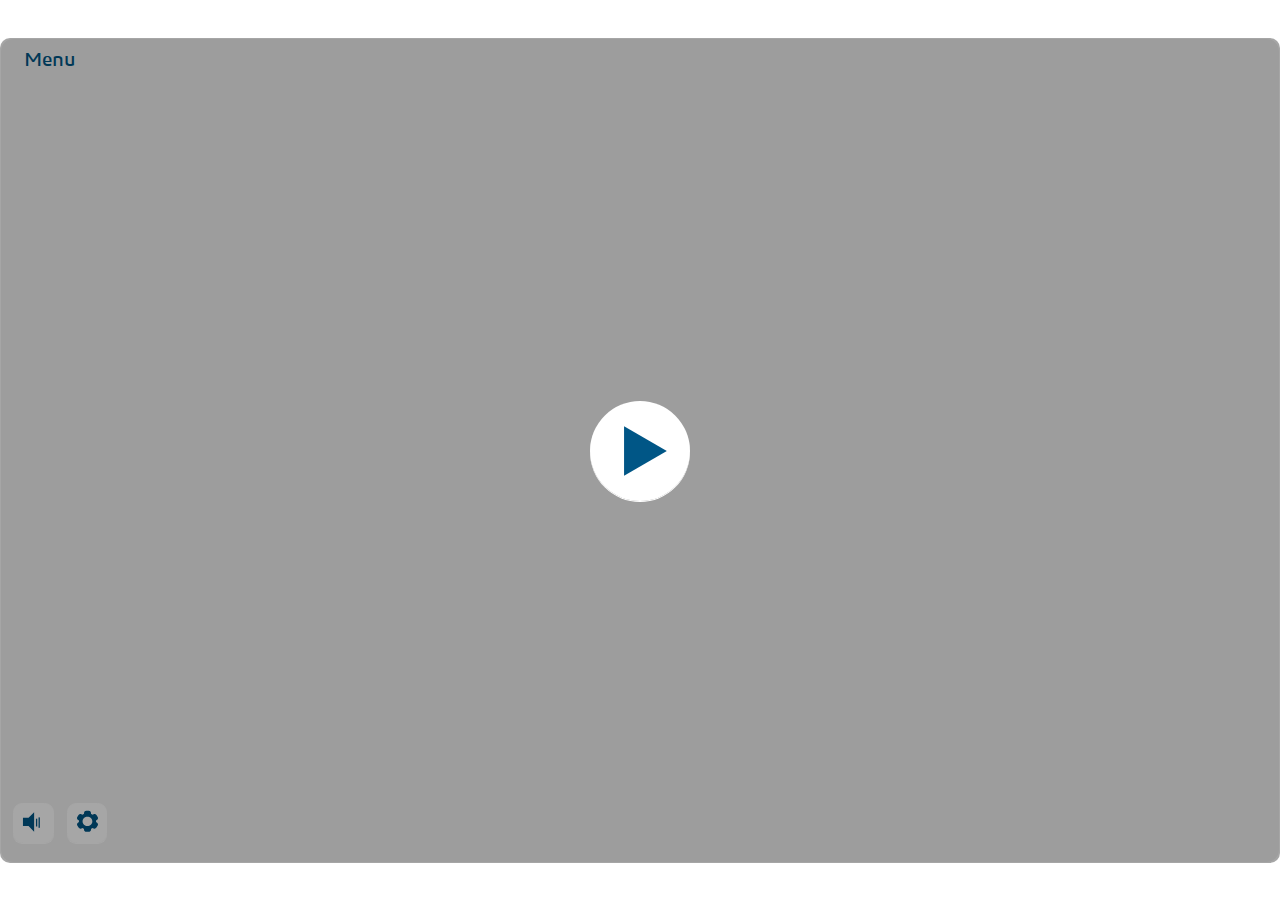
<file: index.html>
﻿<!doctype html>
<html lang="en-US">
<head>
  <meta charset="utf-8">
  <!-- Created using Storyline 360 - http://www.articulate.com  -->
  <!-- version: 3.70.29211.0 -->
  <title>Code of Business Conduct</title>
  <meta http-equiv="x-ua-compatible" content="IE=edge"/>
  <meta name="viewport" content="width=device-width,initial-scale=1,user-scalable=no,shrink-to-fit=no,minimal-ui"/>
  <meta name="apple-mobile-web-app-capable" content="yes"/>
  <style>
    html, body { height: 100%; padding: 0; margin: 0 }
    #app { height: 100%; width: 100%; }
  </style>

  <script>
    window.DS = {};
    window.globals = {
      DATA_PATH_BASE: '',
      HAS_FRAME: true,
      HAS_SLIDE: true,

      lmsPresent: false,
      tinCanPresent: false,
      cmi5Present: false,
      aoSupport: false,
      scale: 'show all',
      captureRc: false,
      browserSize: 'optimal',
      bgColor: '#FFFFFF',
      features: 'AccessibleVideo,ConnectionMessages,FullScreenToggle,InsertSvgPicture,LayerPresentAsDialog,MultipleQuizTracking,UpdatedScrollingPanels,UpdatedThemeEditor',
      themeName: 'classic',
      preloaderColor: '#FFFFFF',
      suppressAnalytics: false,
      productChannel: 'stable',
      publishSource: 'storyline',
      aid: 'aid|a2ef3637-cb5f-4b28-890f-fd5561ed83bc',
      cid: 'b8d3135e-d6c9-45fe-badb-299aa29304ea',
      playerVersion: '3.70.29211.0',
      publishTimestamp: '2022-12-08T13:23:29.6863631Z',
      maxIosVideoElements: 10,
      connectionSettings: { },

      
      parseParams: function(qs) {
        if (window.globals.parsedParams != null) {
          return window.globals.parsedParams;
        }
        qs = (qs || window.location.search.substr(1)).split('+').join(' ');
        var params = {},
            tokens,
            re = /[?&]?([^=]+)=([^&]*)/g;

        while (tokens = re.exec(qs)) {
          params[decodeURIComponent(tokens[1]).trim()] =
            decodeURIComponent(tokens[2]).trim();
        }
        window.globals.parsedParams = params;
        return params;
      }

    };
  </script>
  <script>
    var isIe11 = ('ActiveXObject' in window || window.MSBlobBuilder != null)
      && window.msCrypto != null && !window.ActiveXObject;
    if (isIe11) {
      window.globals.unsupportedBrowser = true;
      document.write(atob('[base64]'));
    }
  </script>
  
  <script>window.THREE = { };</script>
  
</head>
<body style="background: #FFFFFF" class="cs-HTML theme-classic">
  <!-- 360 -->
  <script>!function(e){var i=/iPhone/i,o=/iPod/i,n=/iPad/i,t=/(?=.*\bAndroid\b)(?=.*\bMobile\b)/i,d=/Android/i,s=/(?=.*\bAndroid\b)(?=.*\bSD4930UR\b)/i,b=/(?=.*\bAndroid\b)(?=.*\b(?:KFOT|KFTT|KFJWI|KFJWA|KFSOWI|KFTHWI|KFTHWA|KFAPWI|KFAPWA|KFARWI|KFASWI|KFSAWI|KFSAWA)\b)/i,r=/IEMobile/i,h=/(?=.*\bWindows\b)(?=.*\bARM\b)/i,a=/BlackBerry/i,l=/BB10/i,p=/Opera Mini/i,f=/(CriOS|Chrome)(?=.*\bMobile\b)/i,u=/(?=.*\bFirefox\b)(?=.*\bMobile\b)/i,c=new RegExp("(?:Nexus 7|BNTV250|Kindle Fire|Silk|GT-P1000)","i"),w=function(e,i){return e.test(i)},A=function(e){var A=e||navigator.userAgent,v=A.split("[FBAN");if(void 0!==v[1]&&(A=v[0]),this.apple={phone:w(i,A),ipod:w(o,A),tablet:!w(i,A)&&w(n,A),device:w(i,A)||w(o,A)||w(n,A)},this.amazon={phone:w(s,A),tablet:!w(s,A)&&w(b,A),device:w(s,A)||w(b,A)},this.android={phone:w(s,A)||w(t,A),tablet:!w(s,A)&&!w(t,A)&&(w(b,A)||w(d,A)),device:w(s,A)||w(b,A)||w(t,A)||w(d,A)},this.windows={phone:w(r,A),tablet:w(h,A),device:w(r,A)||w(h,A)},this.other={blackberry:w(a,A),blackberry10:w(l,A),opera:w(p,A),firefox:w(u,A),chrome:w(f,A),device:w(a,A)||w(l,A)||w(p,A)||w(u,A)||w(f,A)},this.seven_inch=w(c,A),this.any=this.apple.device||this.android.device||this.windows.device||this.other.device||this.seven_inch,this.phone=this.apple.phone||this.android.phone||this.windows.phone,this.tablet=this.apple.tablet||this.android.tablet||this.windows.tablet,"undefined"==typeof window)return this},v=function(){var e=new A;return e.Class=A,e};"undefined"!=typeof module&&module.exports&&"undefined"==typeof window?module.exports=A:"undefined"!=typeof module&&module.exports&&"undefined"!=typeof window?module.exports=v():"function"==typeof define&&define.amd?define("isMobile",[],e.isMobile=v()):e.isMobile=v()}(this);
    window.isMobile.apple.tablet = window.isMobile.apple.tablet ||
      (navigator.platform === 'MacIntel' && navigator.maxTouchPoints > 1);
    window.isMobile.apple.device = window.isMobile.apple.device || window.isMobile.apple.tablet;
    window.isMobile.tablet = window.isMobile.tablet || window.isMobile.apple.tablet;
    window.isMobile.any = window.isMobile.any || window.isMobile.apple.tablet;
  </script>

  <div id="focus-sink" tabindex="-1"></div>

  <div id="preso"></div>
  <script>
    (function() {

      var classTypes = [ 'desktop', 'mobile', 'phone', 'tablet' ];

      var addDeviceClasses = function(prefix, testObj) {
        var curr, i;
        for (i = 0; i < classTypes.length; i++) {
          curr = classTypes[i];
          if (testObj[curr]) {
            document.body.classList.add(prefix + curr);
          }
        }
      };

      var params = window.globals.parseParams(),
          isDevicePreview = params.devicepreview === '1',
          isPhoneOverride = params.deviceType === 'phone' || (isDevicePreview && params.phone == '1'),
          isTabletOverride = (params.deviceType === 'tablet' || isDevicePreview) && !isPhoneOverride,
          isMobileOverride = isPhoneOverride || isTabletOverride;

      var deviceView = {
        desktop: !window.isMobile.any && !isMobileOverride,
        mobile: window.isMobile.any || isMobileOverride,
        phone: isPhoneOverride || (window.isMobile.phone && !isTabletOverride),
        tablet: isTabletOverride || window.isMobile.tablet
      };

      window.globals.deviceView = deviceView;
      window.isMobile.desktop = !window.isMobile.any;
      window.isMobile.mobile = window.isMobile.any;

      addDeviceClasses('view-', deviceView);

    })();
  </script>
  
  <script src='story_content/user.js' type=text/javascript></script>
  <div class="slide-loader"></div>

  <script>
    if (window.globals.deviceView.isMobile) { var doc = document, loader = doc.body.querySelector('.slide-loader'); [ 1, 2, 3 ].forEach(function(n) { var d = doc.createElement('div'); d.style.backgroundColor = window.globals.preloaderColor; d.classList.add('mobile-loader-dot'); d.classList.add('dot' + n); loader.appendChild(d); }); }
  </script>

  <div class="mobile-load-title-overlay" style="display: none">
    <div class="mobile-load-title">Code of Business Conduct</div>
  </div>

  <div class="mobile-chrome-warning"></div>

  
<style>
  .warn-connection-dialog {
    display: none;
    background: transparent;
    pointer-events: none;
    position: fixed;
    left: 0;
    top: 0;
    width: 100%;
    height: 100%;
    z-index: 999;
  }

  .warn-connection-content {
    border-radius: 4px;
    background: white;
    border: 1px solid #E7E7E7;
    color: #333333;
    box-shadow: 0 2px 4px rgba(0, 0, 0, 0.25);
    transition: all 150ms ease-out;
    position: absolute;
    white-space: nowrap;
  }

  .view-phone.is-landscape .warn-connection-content {
    left: 23px;
    bottom: 23px;
  }

  .view-tablet.is-landscape .warn-connection-content {
    left: 50%;
    top: 20px;
    transform: translateX(-50%);
  }

  .is-portrait .warn-connection-content {
    transform: translate(-50%, calc(-100% - 15px));
  }

  .warn-connection-content p {
    display: inline-block;
    margin: 0 8px 0 0;
    line-height: 33px;
    font-size: 11px;
  }

  .warn-connection-content svg {
    position: relative;
    vertical-align: middle;
    margin: 0 2px 2px 8px;
  }

  .view-desktop .warn-connection-content {
    left: 1.5em;
    bottom: 1.5em;
  }

  .view-desktop .warn-connection-content p {
    font-size: 1.1em;
  }

  .is-offline .warn-connection-dialog {
    display: block;
  }

  .is-offline .cs-panel * {
    pointer-events: none !important;
  }

  .is-offline .cs-panel {
    pointer-events: all !important;
  }

  .is-offline #nav-controls * {
    pointer-events: none !important;
  }

  .is-offline #nav-controls {
    pointer-events: all !important;
  }
</style>

<div class="warn-connection-dialog">
  <div class="warn-connection-content">
    <svg width="17" height="15" viewBox="0 0 17 15" xmlns="http://www.w3.org/2000/svg">
      <path fill="#8F0000" stroke="white" d="M16.07,12.98 L15.88,12.23 L9.51,1.21 C8.97,0.26,7.6,0.26,7.06,1.21 L0.69,12.23 C0.15,13.16,0.81,14.36,1.91,14.36 H14.65 C15.47,14.36,16.05,13.7,16.07,12.98 Z"/>
      <path fill="white" stroke="white" d="M8.58,5.5 C8.35,5.28,8.5,5.35,8.21,5.32 C8.09,5.35,7.97,5.49,7.96,5.67 C7.97,5.79,7.98,5.92,7.98,6.04 L7.98,6.04 C7.99,6.17,8,6.31,8.01,6.43 L8.01,6.44 C8.03,6.92,8.06,7.41,8.09,7.9 L8.09,7.9 C8.12,8.39,8.14,8.88,8.17,9.37 C8.17,9.39,8.18,9.42,8.2,9.44 C8.23,9.46,8.25,9.47,8.28,9.47 C8.31,9.47,8.34,9.46,8.35,9.44 C8.37,9.43,8.38,9.4,8.39,9.35 L8.39,9.34 C8.39,9.24,8.4,9.15,8.4,9.05 L8.4,9.05 C8.41,8.96,8.41,8.86,8.42,8.75 C8.43,8.44,8.45,8.12,8.47,7.81 L8.47,7.81 C8.49,7.49,8.51,7.18,8.53,6.87 C8.55,6.46,8.56,6.05,8.59,5.64 L8.6,5.62 C8.6,5.57,8.59,5.53,8.58,5.5 L8.21,5.32 Z"/>
      <circle fill="white" stroke="white" cx="8.3" cy="11.35" r="0.3"/>
    </svg>
    <p>You are offline. Trying to reconnect...</p>
  </div>
</div>

<script>
  (function() {
    window.DS.connection = {
      warningShown: false,
      assets: {},
      loadingAssetGroup: false,
      retryDelay: 500
    };

    // @TODO this is POC code and can be cleaned up a bit more if we move forward
    // with the feature



    // The `window.globals.features` variable must be set in `webpack.dev.config` when testing locally - it is not enough
    // to have it in the data - but it must be set there as well.
    var useConnectionMessages = window.AbortController != null &&
      window.location.protocol != 'file:' &&
      window.globals.features.indexOf('ConnectionMessages') != -1;

    window.DS.connection.useConnectionMessages = useConnectionMessages

    var assetCount = 0;
    var checkLoadedId;
    var connectionSettings = window.globals.connectionSettings;

    if (useConnectionMessages && connectionSettings != null) {
      var contentEl = document.querySelector('.warn-connection-content');
      var messageEl = contentEl.querySelector('p')

      if (connectionSettings.useDarkTheme) {
        contentEl.style.borderColor = '#BABBBA';
        contentEl.style.backgroundColor = '#282828';
        contentEl.style.color = '#FFFFFF';
      }

      if (connectionSettings.message != null) {
        messageEl.textContent = window.decodeURIComponent(connectionSettings.message);
      }
    }

    function checkAssetsReady() {
      for (var i in DS.connection.assets) {
        if (!DS.connection.assets[i].success) {
          return false;
        }
      }
      return true;
    }

    function stopAssetGroup() {
      if (!useConnectionMessages) { return; }

      assetCount = 0;

      DS.connection.oldAssetGroup = DS.connection.assets;
      DS.connection.assets = {};
      DS.connection.loadingAssetGroup = false;
      clearInterval(checkLoadedId);
    }

    function startAssetGroup() {
      if (!useConnectionMessages) { return; }
      var ticks = 0;
      clearInterval(checkLoadedId);
      checkLoadedId = setInterval(function() {
        var loaded = 0;
        if (assetCount === 0 && loaded === 0) {
          clearInterval(checkLoadedId);
          return;
        }

        for (var i in DS.connection.assets) {
          if (DS.connection.assets[i].success) {
            loaded++;
          }
        }

        if (assetCount === loaded && checkAssetsReady()) {
          for (var i in DS.connection.assets) {
            if (DS.connection.assets[i].action) {
              DS.connection.assets[i].action();
            }
          }
          hideWarning();
          stopAssetGroup();
        }
      }, 100)
    }

    function requiredAsset(url, action, retry, type) {
      if (!useConnectionMessages) { return; }
      if (DS.connection.assets[url]) { return; }

      DS.connection.assets[url] = {
        success: false, action: action, retry: retry, type: type
      };
      assetCount = Object.keys(DS.connection.assets).length;
      if (!DS.connection.loadingAssetGroup) {
        startAssetGroup();
      }
      DS.connection.loadingAssetGroup = true;
    }

    function assetLoaded(url) {
      if (!useConnectionMessages) { return; }
      if (DS.connection.assets[url]) {
        DS.connection.assets[url].success = true;
      }
    }

    function assetFailed(url) {
      if (!useConnectionMessages) { return; }
      if (!DS.connection.assets[url]) {
        if (/\.js$/.test(url)) {
          setTimeout(function() {
            if (DS.connection.lastSlideLoaded != null) {
              DS.connection.lastSlideLoaded();
            }
          }, DS.connection.retryDelay);
        }
        return;
      }
      if (!DS.connection.warningShown) { showWarning(); }
      if (DS.connection.assets[url].retry) {
        setTimeout(function() {
          if (!DS.connection.assets[url].success) {
            DS.connection.assets[url].retry()
          }
        }, DS.connection.retryDelay);
      }
    }

    function hideWarning() {
      document.body.classList.remove('is-offline');
      DS.connection.warningShown = false;
    }
    DS.connection.hideWarning = hideWarning

    function showWarning(btn) {
      document.body.classList.add('is-offline')
      DS.connection.warningShown = true;
      updateWarningPosition();
    }

    function updateWarningPosition() {
      if (!DS.connection.warningShown) {
        return;
      }

      var isPortrait = document.body.classList.contains('is-portrait');
      var warningEl = document.querySelector('.warn-connection-content');

      if (isPortrait) {
        var slide = document.querySelector('.primary-slide');
        var slideRect = slide.getBoundingClientRect();

        warningEl.style.top = `${slideRect.top}px`
        warningEl.style.left = `${slideRect.left + slideRect.width / 2}px`
      } else {
        warningEl.style.top = null;
        warningEl.style.left = null;
      }

      window.requestAnimationFrame(updateWarningPosition);
    }

    // these will all be noops if the feature flag isn't set in
    // the data and `window.globals.features`
    DS.connection.requiredAsset = requiredAsset;
    DS.connection.assetLoaded = assetLoaded;
    DS.connection.assetFailed = assetFailed;
    DS.connection.stopAssetGroup = stopAssetGroup;
    DS.connection.startAssetGroup = startAssetGroup;
  })();
</script>


  <script>
    
    if (window.autoSpider && window.vInterfaceObject) {
      document.querySelector('.mobile-load-title-overlay').style.display = 'none';
    }
  </script>

  

  <link rel="stylesheet" href="html5/data/css/output.min.css" data-noprefix/>
</body>
<script src="html5/lib/scripts/bootstrapper.min.js"></script>
</html>
</file>
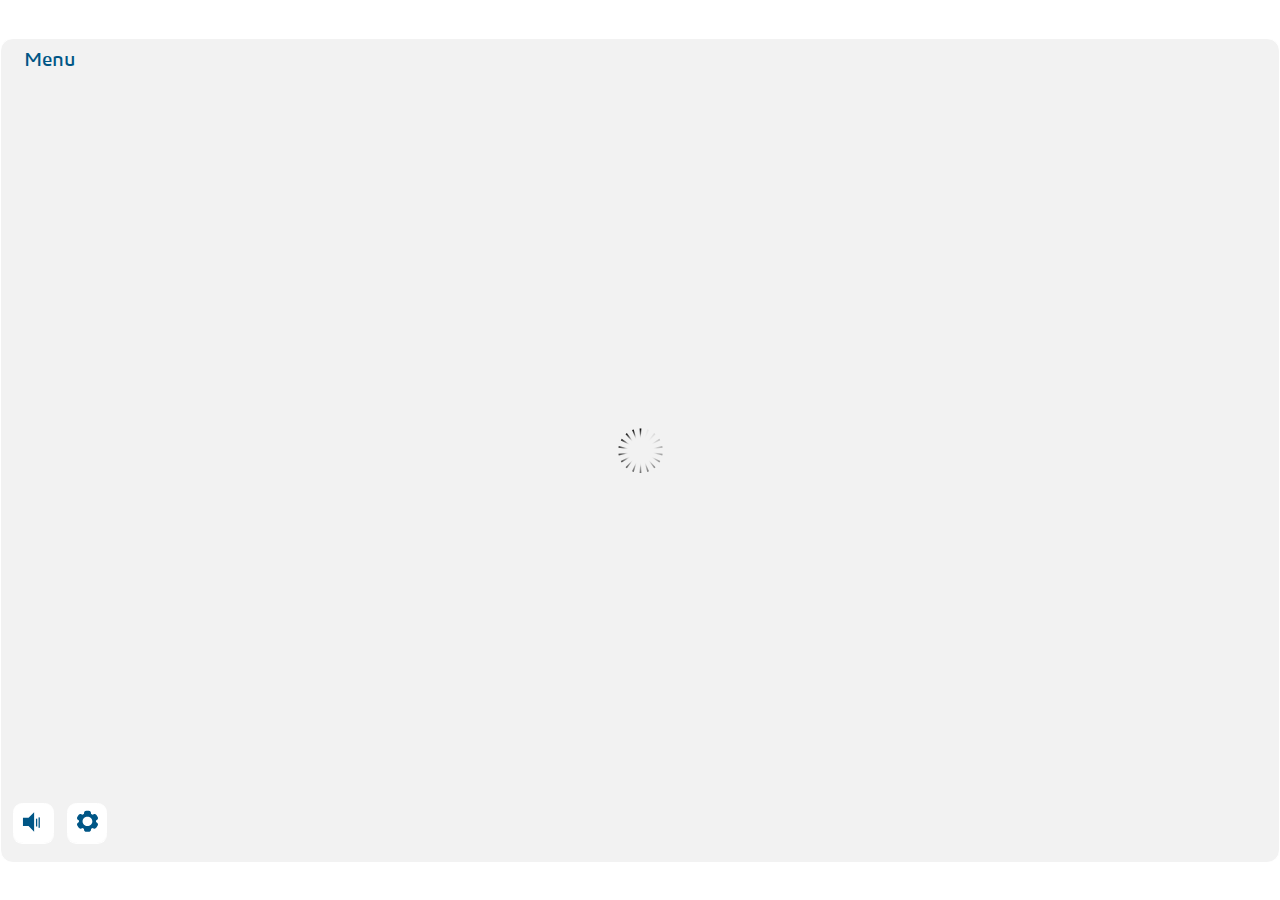
<file: index_lms.html>
<!doctype html>
<html lang="en-US">
<head>
  <meta charset="utf-8">
  <!-- Created using Storyline 360 - http://www.articulate.com  -->
  <!-- version: 3.70.29211.0 -->
  <title>Code of Business Conduct</title>
  <meta http-equiv="x-ua-compatible" content="IE=edge"/>
  <meta name="viewport" content="width=device-width,initial-scale=1,user-scalable=no,shrink-to-fit=no,minimal-ui"/>
  <meta name="apple-mobile-web-app-capable" content="yes"/>
  <style>
    html, body { height: 100%; padding: 0; margin: 0 }
    #app { height: 100%; width: 100%; }
  </style>

  <script>
    window.DS = {};
    window.globals = {
      DATA_PATH_BASE: '',
      HAS_FRAME: true,
      HAS_SLIDE: true,

      lmsPresent: true,
      tinCanPresent: false,
      cmi5Present: false,
      aoSupport: false,
      scale: 'show all',
      captureRc: false,
      browserSize: 'optimal',
      bgColor: '#FFFFFF',
      features: 'AccessibleVideo,ConnectionMessages,FullScreenToggle,InsertSvgPicture,LayerPresentAsDialog,MultipleQuizTracking,UpdatedScrollingPanels,UpdatedThemeEditor',
      themeName: 'classic',
      preloaderColor: '#FFFFFF',
      suppressAnalytics: false,
      productChannel: 'stable',
      publishSource: 'storyline',
      aid: 'aid|a2ef3637-cb5f-4b28-890f-fd5561ed83bc',
      cid: 'b8d3135e-d6c9-45fe-badb-299aa29304ea',
      playerVersion: '3.70.29211.0',
      publishTimestamp: '2022-12-08T13:23:29.7289704Z',
      maxIosVideoElements: 10,
      connectionSettings: { },

      
      parseParams: function(qs) {
        if (window.globals.parsedParams != null) {
          return window.globals.parsedParams;
        }
        qs = (qs || window.location.search.substr(1)).split('+').join(' ');
        var params = {},
            tokens,
            re = /[?&]?([^=]+)=([^&]*)/g;

        while (tokens = re.exec(qs)) {
          params[decodeURIComponent(tokens[1]).trim()] =
            decodeURIComponent(tokens[2]).trim();
        }
        window.globals.parsedParams = params;
        return params;
      }

    };
  </script>
  <script>
    var isIe11 = ('ActiveXObject' in window || window.MSBlobBuilder != null)
      && window.msCrypto != null && !window.ActiveXObject;
    if (isIe11) {
      window.globals.unsupportedBrowser = true;
      document.write(atob('[base64]'));
    }
  </script>
  <script src="lms/scormdriver.js" charset="utf-8"></script>
  <script>window.THREE = { };</script>
  
</head>
<body style="background: #FFFFFF" class="cs-HTML theme-classic">
  <!-- 360 -->
  <script>!function(e){var i=/iPhone/i,o=/iPod/i,n=/iPad/i,t=/(?=.*\bAndroid\b)(?=.*\bMobile\b)/i,d=/Android/i,s=/(?=.*\bAndroid\b)(?=.*\bSD4930UR\b)/i,b=/(?=.*\bAndroid\b)(?=.*\b(?:KFOT|KFTT|KFJWI|KFJWA|KFSOWI|KFTHWI|KFTHWA|KFAPWI|KFAPWA|KFARWI|KFASWI|KFSAWI|KFSAWA)\b)/i,r=/IEMobile/i,h=/(?=.*\bWindows\b)(?=.*\bARM\b)/i,a=/BlackBerry/i,l=/BB10/i,p=/Opera Mini/i,f=/(CriOS|Chrome)(?=.*\bMobile\b)/i,u=/(?=.*\bFirefox\b)(?=.*\bMobile\b)/i,c=new RegExp("(?:Nexus 7|BNTV250|Kindle Fire|Silk|GT-P1000)","i"),w=function(e,i){return e.test(i)},A=function(e){var A=e||navigator.userAgent,v=A.split("[FBAN");if(void 0!==v[1]&&(A=v[0]),this.apple={phone:w(i,A),ipod:w(o,A),tablet:!w(i,A)&&w(n,A),device:w(i,A)||w(o,A)||w(n,A)},this.amazon={phone:w(s,A),tablet:!w(s,A)&&w(b,A),device:w(s,A)||w(b,A)},this.android={phone:w(s,A)||w(t,A),tablet:!w(s,A)&&!w(t,A)&&(w(b,A)||w(d,A)),device:w(s,A)||w(b,A)||w(t,A)||w(d,A)},this.windows={phone:w(r,A),tablet:w(h,A),device:w(r,A)||w(h,A)},this.other={blackberry:w(a,A),blackberry10:w(l,A),opera:w(p,A),firefox:w(u,A),chrome:w(f,A),device:w(a,A)||w(l,A)||w(p,A)||w(u,A)||w(f,A)},this.seven_inch=w(c,A),this.any=this.apple.device||this.android.device||this.windows.device||this.other.device||this.seven_inch,this.phone=this.apple.phone||this.android.phone||this.windows.phone,this.tablet=this.apple.tablet||this.android.tablet||this.windows.tablet,"undefined"==typeof window)return this},v=function(){var e=new A;return e.Class=A,e};"undefined"!=typeof module&&module.exports&&"undefined"==typeof window?module.exports=A:"undefined"!=typeof module&&module.exports&&"undefined"!=typeof window?module.exports=v():"function"==typeof define&&define.amd?define("isMobile",[],e.isMobile=v()):e.isMobile=v()}(this);
    window.isMobile.apple.tablet = window.isMobile.apple.tablet ||
      (navigator.platform === 'MacIntel' && navigator.maxTouchPoints > 1);
    window.isMobile.apple.device = window.isMobile.apple.device || window.isMobile.apple.tablet;
    window.isMobile.tablet = window.isMobile.tablet || window.isMobile.apple.tablet;
    window.isMobile.any = window.isMobile.any || window.isMobile.apple.tablet;
  </script>

  <div id="focus-sink" tabindex="-1"></div>

  <div id="preso"></div>
  <script>
    (function() {

      var classTypes = [ 'desktop', 'mobile', 'phone', 'tablet' ];

      var addDeviceClasses = function(prefix, testObj) {
        var curr, i;
        for (i = 0; i < classTypes.length; i++) {
          curr = classTypes[i];
          if (testObj[curr]) {
            document.body.classList.add(prefix + curr);
          }
        }
      };

      var params = window.globals.parseParams(),
          isDevicePreview = params.devicepreview === '1',
          isPhoneOverride = params.deviceType === 'phone' || (isDevicePreview && params.phone == '1'),
          isTabletOverride = (params.deviceType === 'tablet' || isDevicePreview) && !isPhoneOverride,
          isMobileOverride = isPhoneOverride || isTabletOverride;

      var deviceView = {
        desktop: !window.isMobile.any && !isMobileOverride,
        mobile: window.isMobile.any || isMobileOverride,
        phone: isPhoneOverride || (window.isMobile.phone && !isTabletOverride),
        tablet: isTabletOverride || window.isMobile.tablet
      };

      window.globals.deviceView = deviceView;
      window.isMobile.desktop = !window.isMobile.any;
      window.isMobile.mobile = window.isMobile.any;

      addDeviceClasses('view-', deviceView);

    })();
  </script>
  
  <script src='story_content/user.js' type=text/javascript></script>
  <div class="slide-loader"></div>

  <script>
    if (window.globals.deviceView.isMobile) { var doc = document, loader = doc.body.querySelector('.slide-loader'); [ 1, 2, 3 ].forEach(function(n) { var d = doc.createElement('div'); d.style.backgroundColor = window.globals.preloaderColor; d.classList.add('mobile-loader-dot'); d.classList.add('dot' + n); loader.appendChild(d); }); }
  </script>

  <div class="mobile-load-title-overlay" style="display: none">
    <div class="mobile-load-title">Code of Business Conduct</div>
  </div>

  <div class="mobile-chrome-warning"></div>

  
<style>
  .warn-connection-dialog {
    display: none;
    background: transparent;
    pointer-events: none;
    position: fixed;
    left: 0;
    top: 0;
    width: 100%;
    height: 100%;
    z-index: 999;
  }

  .warn-connection-content {
    border-radius: 4px;
    background: white;
    border: 1px solid #E7E7E7;
    color: #333333;
    box-shadow: 0 2px 4px rgba(0, 0, 0, 0.25);
    transition: all 150ms ease-out;
    position: absolute;
    white-space: nowrap;
  }

  .view-phone.is-landscape .warn-connection-content {
    left: 23px;
    bottom: 23px;
  }

  .view-tablet.is-landscape .warn-connection-content {
    left: 50%;
    top: 20px;
    transform: translateX(-50%);
  }

  .is-portrait .warn-connection-content {
    transform: translate(-50%, calc(-100% - 15px));
  }

  .warn-connection-content p {
    display: inline-block;
    margin: 0 8px 0 0;
    line-height: 33px;
    font-size: 11px;
  }

  .warn-connection-content svg {
    position: relative;
    vertical-align: middle;
    margin: 0 2px 2px 8px;
  }

  .view-desktop .warn-connection-content {
    left: 1.5em;
    bottom: 1.5em;
  }

  .view-desktop .warn-connection-content p {
    font-size: 1.1em;
  }

  .is-offline .warn-connection-dialog {
    display: block;
  }

  .is-offline .cs-panel * {
    pointer-events: none !important;
  }

  .is-offline .cs-panel {
    pointer-events: all !important;
  }

  .is-offline #nav-controls * {
    pointer-events: none !important;
  }

  .is-offline #nav-controls {
    pointer-events: all !important;
  }
</style>

<div class="warn-connection-dialog">
  <div class="warn-connection-content">
    <svg width="17" height="15" viewBox="0 0 17 15" xmlns="http://www.w3.org/2000/svg">
      <path fill="#8F0000" stroke="white" d="M16.07,12.98 L15.88,12.23 L9.51,1.21 C8.97,0.26,7.6,0.26,7.06,1.21 L0.69,12.23 C0.15,13.16,0.81,14.36,1.91,14.36 H14.65 C15.47,14.36,16.05,13.7,16.07,12.98 Z"/>
      <path fill="white" stroke="white" d="M8.58,5.5 C8.35,5.28,8.5,5.35,8.21,5.32 C8.09,5.35,7.97,5.49,7.96,5.67 C7.97,5.79,7.98,5.92,7.98,6.04 L7.98,6.04 C7.99,6.17,8,6.31,8.01,6.43 L8.01,6.44 C8.03,6.92,8.06,7.41,8.09,7.9 L8.09,7.9 C8.12,8.39,8.14,8.88,8.17,9.37 C8.17,9.39,8.18,9.42,8.2,9.44 C8.23,9.46,8.25,9.47,8.28,9.47 C8.31,9.47,8.34,9.46,8.35,9.44 C8.37,9.43,8.38,9.4,8.39,9.35 L8.39,9.34 C8.39,9.24,8.4,9.15,8.4,9.05 L8.4,9.05 C8.41,8.96,8.41,8.86,8.42,8.75 C8.43,8.44,8.45,8.12,8.47,7.81 L8.47,7.81 C8.49,7.49,8.51,7.18,8.53,6.87 C8.55,6.46,8.56,6.05,8.59,5.64 L8.6,5.62 C8.6,5.57,8.59,5.53,8.58,5.5 L8.21,5.32 Z"/>
      <circle fill="white" stroke="white" cx="8.3" cy="11.35" r="0.3"/>
    </svg>
    <p>You are offline. Trying to reconnect...</p>
  </div>
</div>

<script>
  (function() {
    window.DS.connection = {
      warningShown: false,
      assets: {},
      loadingAssetGroup: false,
      retryDelay: 500
    };

    // @TODO this is POC code and can be cleaned up a bit more if we move forward
    // with the feature



    // The `window.globals.features` variable must be set in `webpack.dev.config` when testing locally - it is not enough
    // to have it in the data - but it must be set there as well.
    var useConnectionMessages = window.AbortController != null &&
      window.location.protocol != 'file:' &&
      window.globals.features.indexOf('ConnectionMessages') != -1;

    window.DS.connection.useConnectionMessages = useConnectionMessages

    var assetCount = 0;
    var checkLoadedId;
    var connectionSettings = window.globals.connectionSettings;

    if (useConnectionMessages && connectionSettings != null) {
      var contentEl = document.querySelector('.warn-connection-content');
      var messageEl = contentEl.querySelector('p')

      if (connectionSettings.useDarkTheme) {
        contentEl.style.borderColor = '#BABBBA';
        contentEl.style.backgroundColor = '#282828';
        contentEl.style.color = '#FFFFFF';
      }

      if (connectionSettings.message != null) {
        messageEl.textContent = window.decodeURIComponent(connectionSettings.message);
      }
    }

    function checkAssetsReady() {
      for (var i in DS.connection.assets) {
        if (!DS.connection.assets[i].success) {
          return false;
        }
      }
      return true;
    }

    function stopAssetGroup() {
      if (!useConnectionMessages) { return; }

      assetCount = 0;

      DS.connection.oldAssetGroup = DS.connection.assets;
      DS.connection.assets = {};
      DS.connection.loadingAssetGroup = false;
      clearInterval(checkLoadedId);
    }

    function startAssetGroup() {
      if (!useConnectionMessages) { return; }
      var ticks = 0;
      clearInterval(checkLoadedId);
      checkLoadedId = setInterval(function() {
        var loaded = 0;
        if (assetCount === 0 && loaded === 0) {
          clearInterval(checkLoadedId);
          return;
        }

        for (var i in DS.connection.assets) {
          if (DS.connection.assets[i].success) {
            loaded++;
          }
        }

        if (assetCount === loaded && checkAssetsReady()) {
          for (var i in DS.connection.assets) {
            if (DS.connection.assets[i].action) {
              DS.connection.assets[i].action();
            }
          }
          hideWarning();
          stopAssetGroup();
        }
      }, 100)
    }

    function requiredAsset(url, action, retry, type) {
      if (!useConnectionMessages) { return; }
      if (DS.connection.assets[url]) { return; }

      DS.connection.assets[url] = {
        success: false, action: action, retry: retry, type: type
      };
      assetCount = Object.keys(DS.connection.assets).length;
      if (!DS.connection.loadingAssetGroup) {
        startAssetGroup();
      }
      DS.connection.loadingAssetGroup = true;
    }

    function assetLoaded(url) {
      if (!useConnectionMessages) { return; }
      if (DS.connection.assets[url]) {
        DS.connection.assets[url].success = true;
      }
    }

    function assetFailed(url) {
      if (!useConnectionMessages) { return; }
      if (!DS.connection.assets[url]) {
        if (/\.js$/.test(url)) {
          setTimeout(function() {
            if (DS.connection.lastSlideLoaded != null) {
              DS.connection.lastSlideLoaded();
            }
          }, DS.connection.retryDelay);
        }
        return;
      }
      if (!DS.connection.warningShown) { showWarning(); }
      if (DS.connection.assets[url].retry) {
        setTimeout(function() {
          if (!DS.connection.assets[url].success) {
            DS.connection.assets[url].retry()
          }
        }, DS.connection.retryDelay);
      }
    }

    function hideWarning() {
      document.body.classList.remove('is-offline');
      DS.connection.warningShown = false;
    }
    DS.connection.hideWarning = hideWarning

    function showWarning(btn) {
      document.body.classList.add('is-offline')
      DS.connection.warningShown = true;
      updateWarningPosition();
    }

    function updateWarningPosition() {
      if (!DS.connection.warningShown) {
        return;
      }

      var isPortrait = document.body.classList.contains('is-portrait');
      var warningEl = document.querySelector('.warn-connection-content');

      if (isPortrait) {
        var slide = document.querySelector('.primary-slide');
        var slideRect = slide.getBoundingClientRect();

        warningEl.style.top = `${slideRect.top}px`
        warningEl.style.left = `${slideRect.left + slideRect.width / 2}px`
      } else {
        warningEl.style.top = null;
        warningEl.style.left = null;
      }

      window.requestAnimationFrame(updateWarningPosition);
    }

    // these will all be noops if the feature flag isn't set in
    // the data and `window.globals.features`
    DS.connection.requiredAsset = requiredAsset;
    DS.connection.assetLoaded = assetLoaded;
    DS.connection.assetFailed = assetFailed;
    DS.connection.stopAssetGroup = stopAssetGroup;
    DS.connection.startAssetGroup = startAssetGroup;
  })();
</script>


  <script>
    
    if (window.autoSpider && window.vInterfaceObject) {
      document.querySelector('.mobile-load-title-overlay').style.display = 'none';
    }
  </script>

  

  <link rel="stylesheet" href="html5/data/css/output.min.css" data-noprefix/>
</body>
<script src="html5/lib/scripts/bootstrapper.min.js"></script>
</html>
</file>
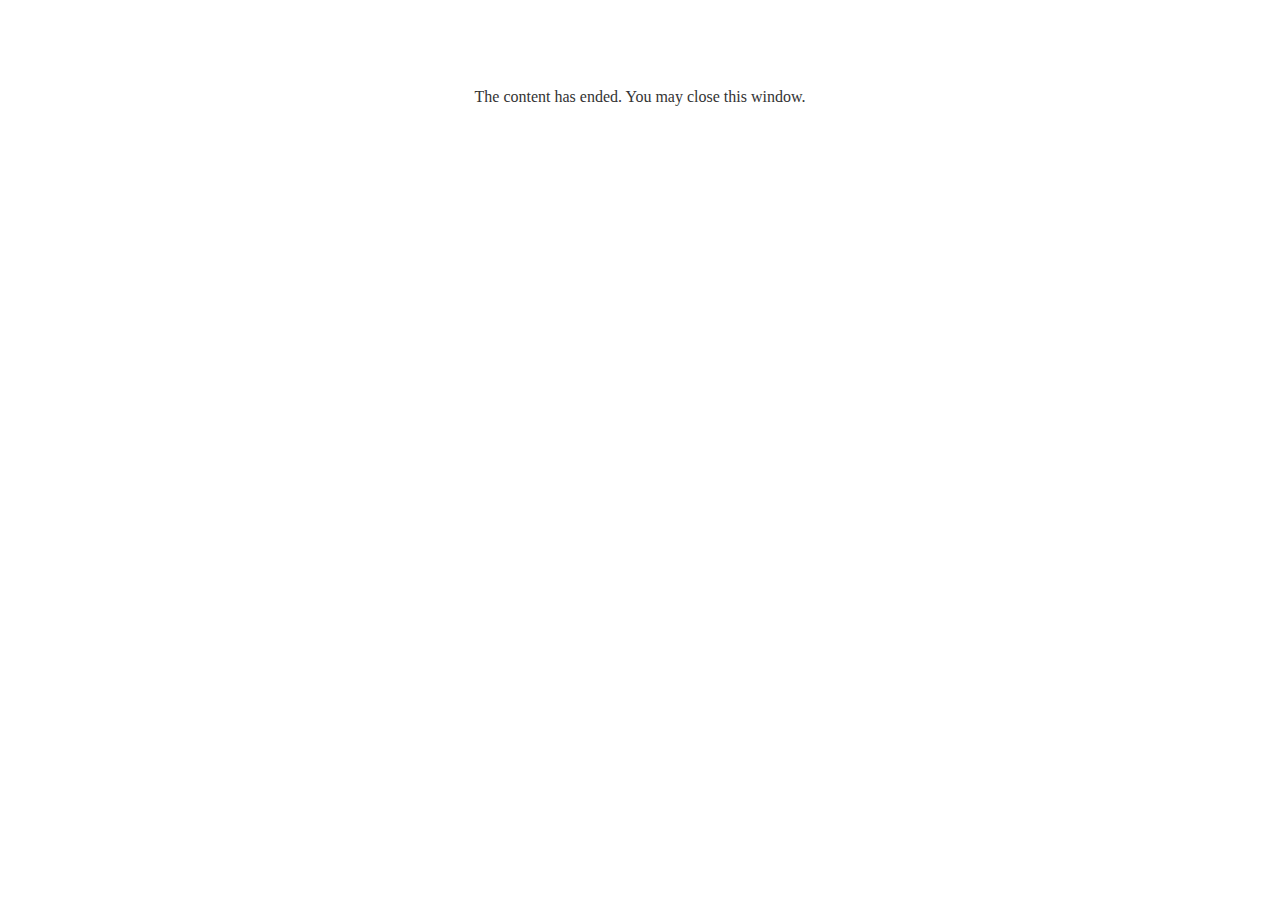
<file: lms/goodbye.html>
<!doctype html>
<html>
<body style="background-color: #ffffff;">

<p role="alert" style="color: #333333;font-family: 3ds, articulate, tahoma, arial;font-size: medium;text-align: center;">
<br><br><br><br>
The content has ended. You may close this window.
</p>

</body>
</html>
</file>
